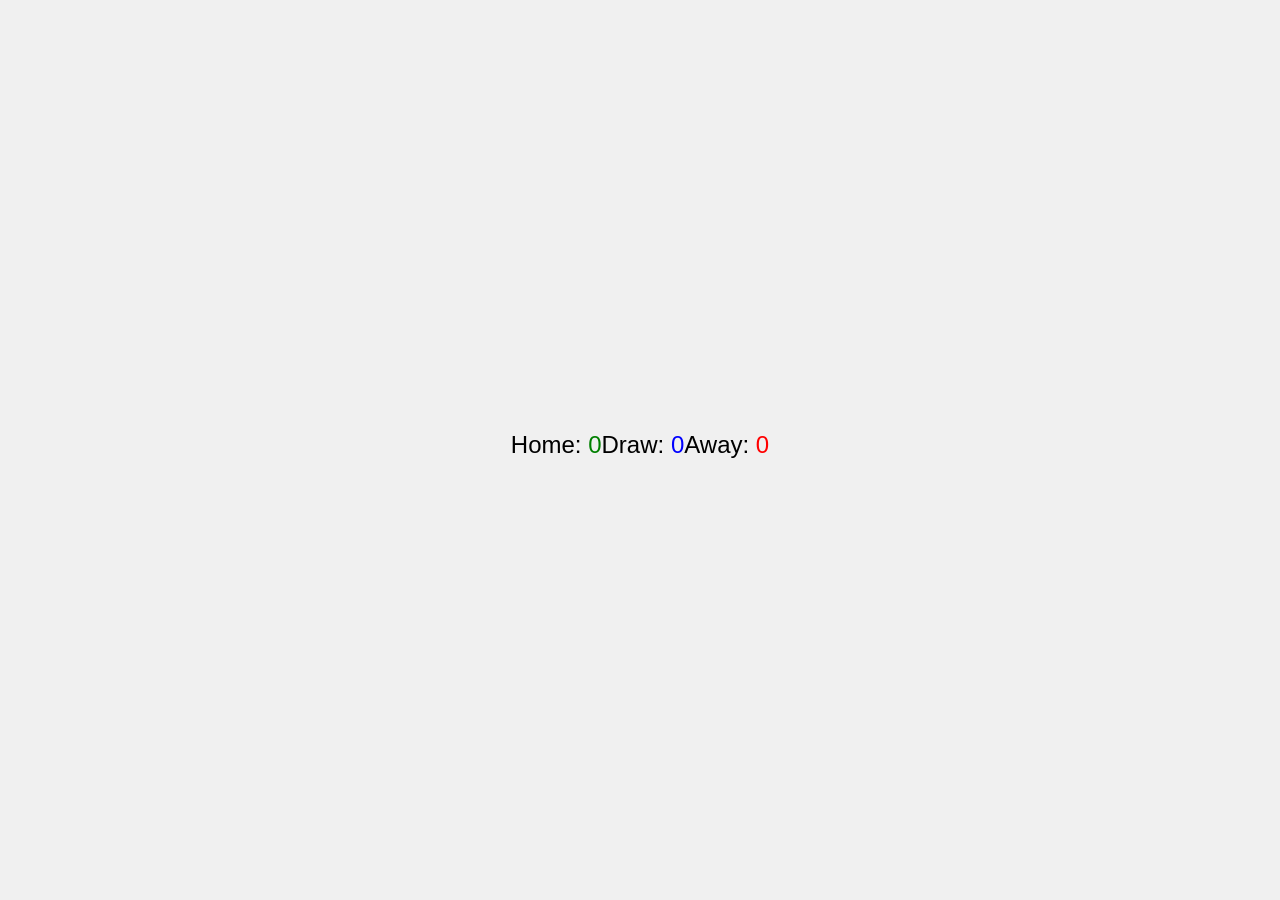
<file: Index.html>
<!DOCTYPE html>
<html lang="en">
<head>
<meta charset="UTF-8">
<meta name="viewport" content="width=device-width, initial-scale=1.0">
<title>Mistero</title>
<link rel="stylesheet" href="styles.css"></style>
</head>
<body>
<div id="home">Home: <span id="homeResult" class="home-color">0</span></div> <div></div>

<div id="draw">Draw: <span id="drawResult" class="draw-color">0</span></div><div></div>

<div id="away">Away: <span id="awayResult" class="away-color">0</span></div><div></div>
<script src="script.js"></script>
</body>
</html>
</file>
<file: styles.css>
body {
        font-family: Arial, sans-serif;
        margin: 0;
        padding: 0;
        display: flex;
        justify-content: center;
        align-items: center;
        height: 100vh;
        background-color: #f0f0f0;
    }
    #home, #away, #draw {
        font-size: 24px;
        margin-bottom: 10px;
    }
    .home-color { color: green; }
     .draw-color { color: blue; }
      .away-color { color: red; }
</file>
